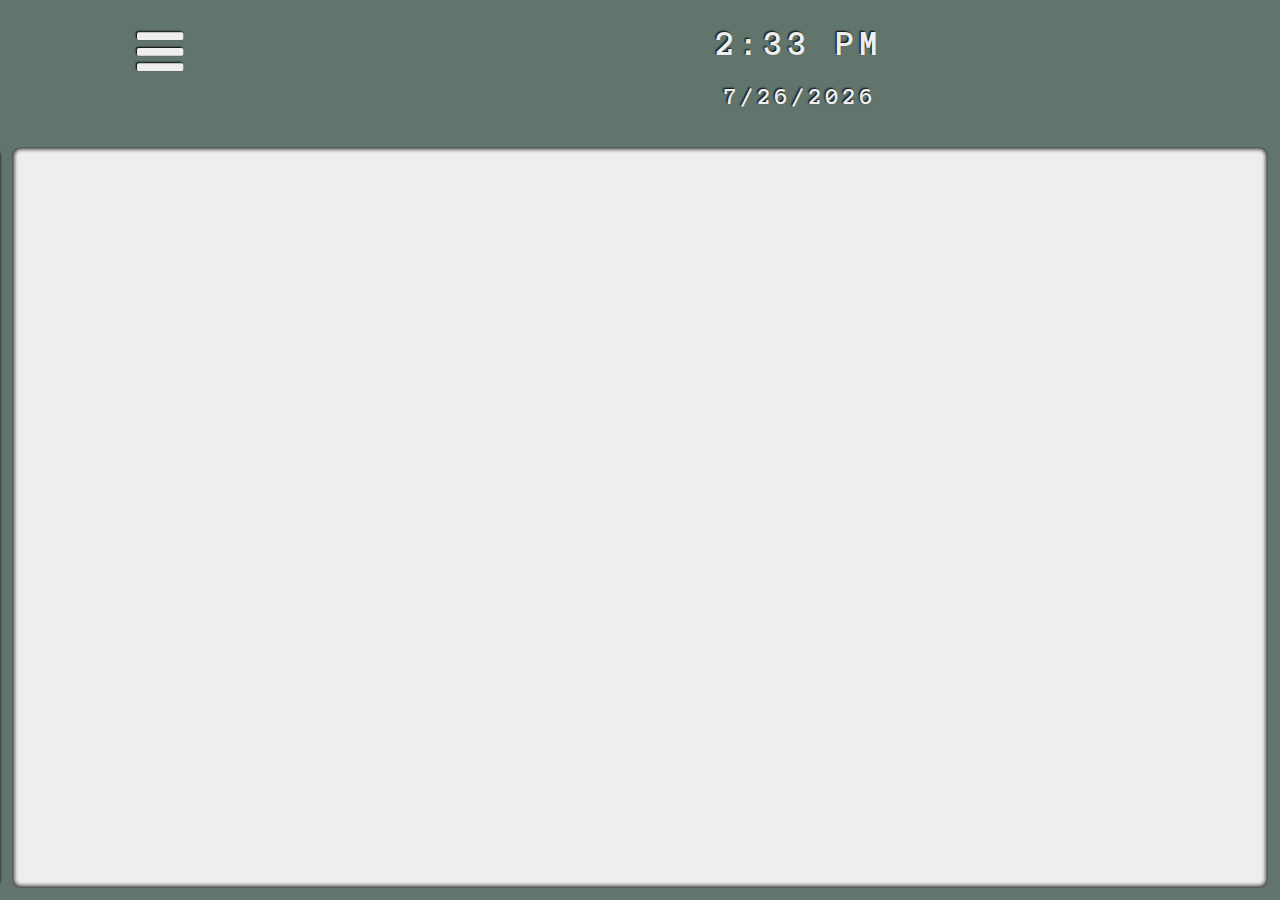
<file: index.html>
﻿<!DOCTYPE html>

<html lang="en">
<head>
    <meta charset="utf-8" http-equiv="Cache-control" content="no-cache" />
    <meta name="viewport" content="width=device-width, initial-scale=1.0, maximum-scale=1.0, minimum-scale=1.0, user-scalable=no, minimal-ui">
    <title>IKUT</title>

    <link href='https://fonts.googleapis.com/css?family=Anonymous+Pro:400,700,400italic,700italic' rel='stylesheet' type='text/css'>
    <link rel="stylesheet" href="core/css/wakey.css" type="text/css" />
    <script src="core/js/wakey.js"></script>
</head>
<body>
    <div id="wrapper-main"></div>
</body>
</html>
</file>
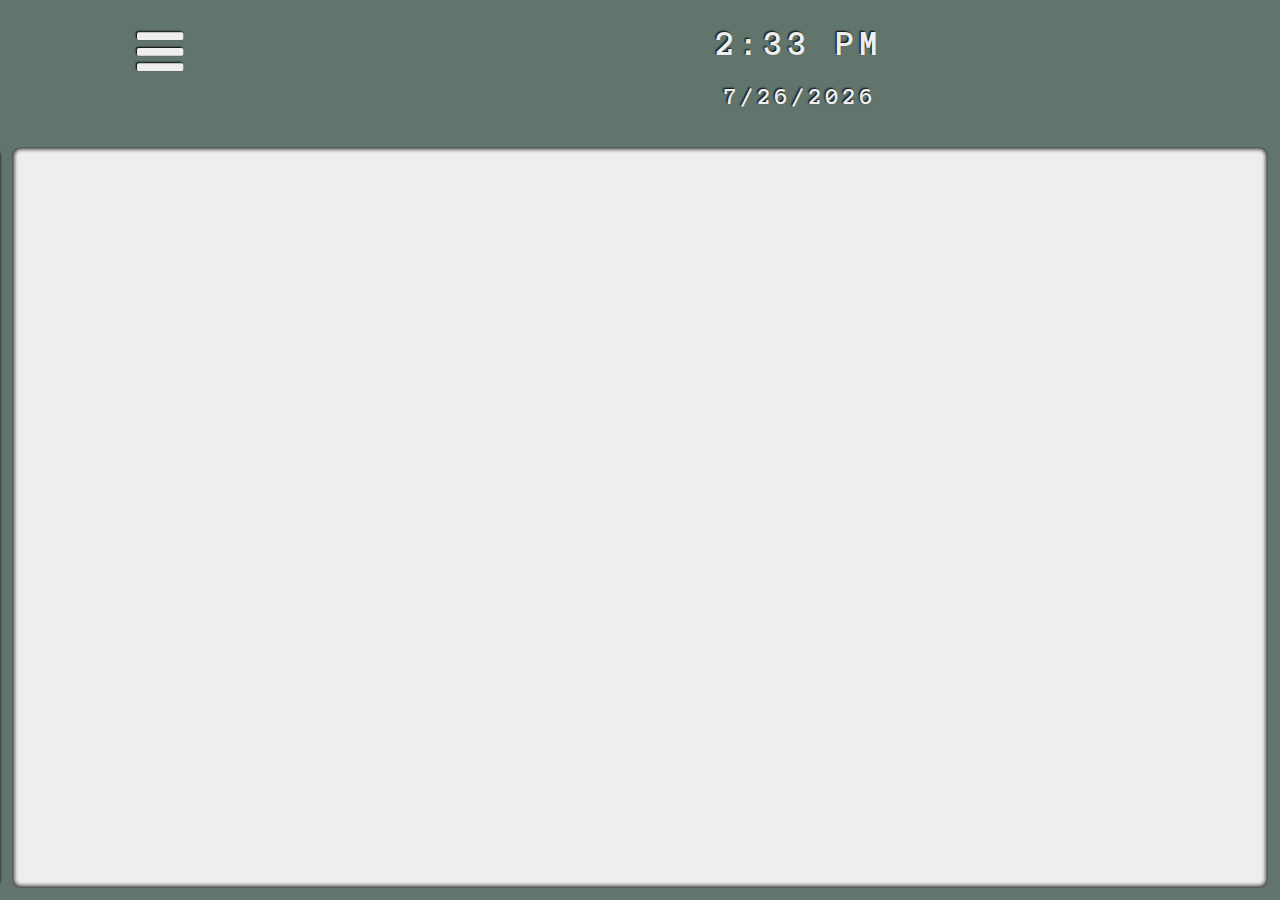
<file: alarms.html>
﻿<!DOCTYPE html>

<html lang="en" xmlns="http://www.w3.org/1999/xhtml">
<head>
    <meta charset="utf-8" http-equiv="Cache-control" content="no-cache" />
    <meta name="viewport" content="width=device-width, initial-scale=1.0, maximum-scale=1.0, minimum-scale=1.0, user-scalable=no, minimal-ui">
    <title>IKUT</title>

    <link href='https://fonts.googleapis.com/css?family=Anonymous+Pro:400,700,400italic,700italic' rel='stylesheet' type='text/css'>
    <link rel="stylesheet" href="core/css/wakey.css" type="text/css" />
    <script src="core/js/wakey.js"></script>
</head>
<body>
    <div id="wrapper-main"></div>
</body>
</html>
</file>
